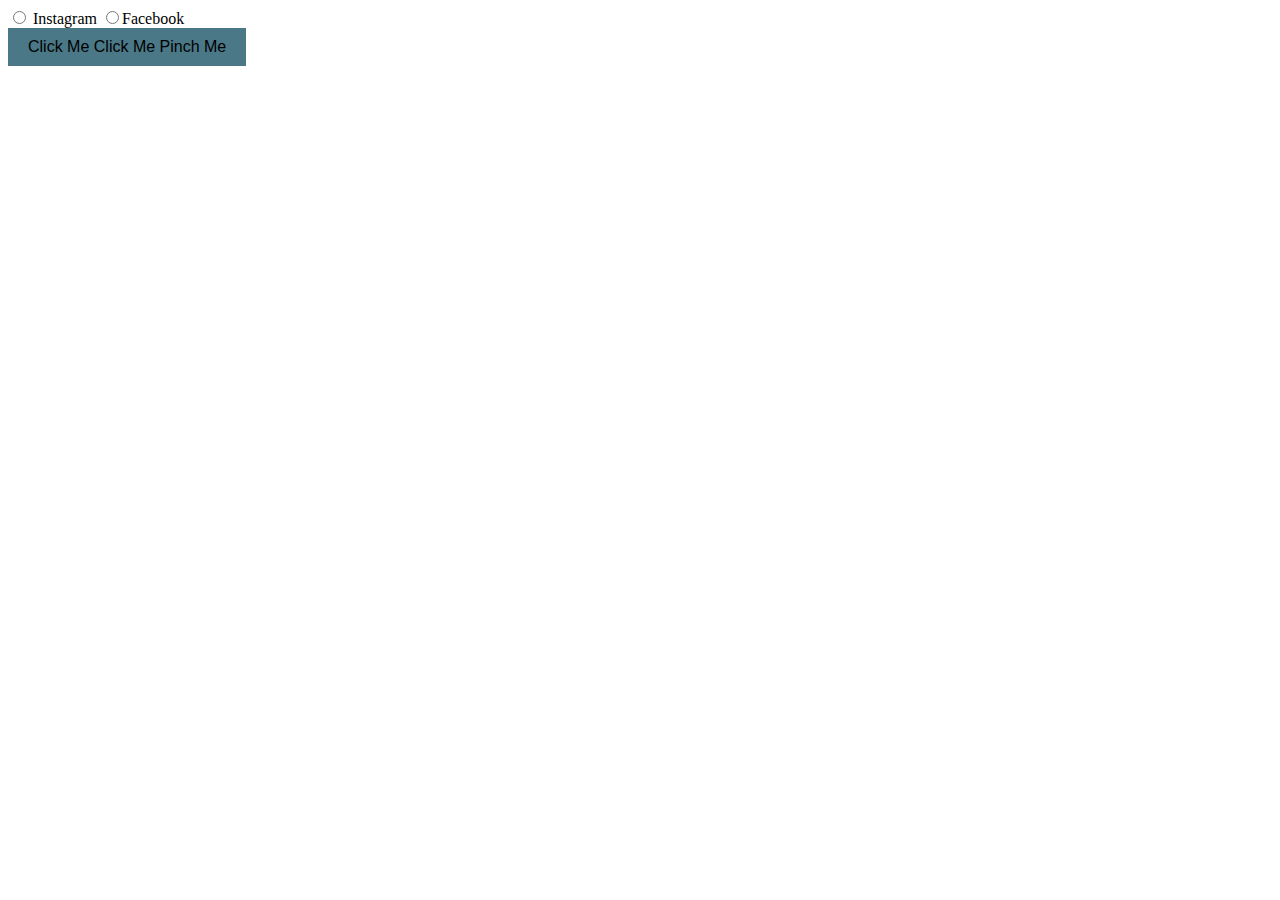
<file: contact.html>
<!DOCTYPE html>
<html lang="en">
<head>
    <meta charset="UTF-8">
    <meta name="viewport" content="width=device-width, initial-scale=1.0">
    <title>Contact Page</title>
</head>
<body>
<form action="/action.php">

    <label for="ig"></label>
<input type="radio" value="Insta" name="socials" > Instagram  
</label>

<label for="fb">
    <input type="radio" value="facebook" name="socials">Facebook
</label>

</form>

<button type="submit" style="background-color: rgb(74, 120, 135);
    border:  rgb(8, 8, 59);
    padding: 10px 20px;
    font-size: 16px;">Click Me Click Me Pinch Me </button>
</body>
</html>
</file>
